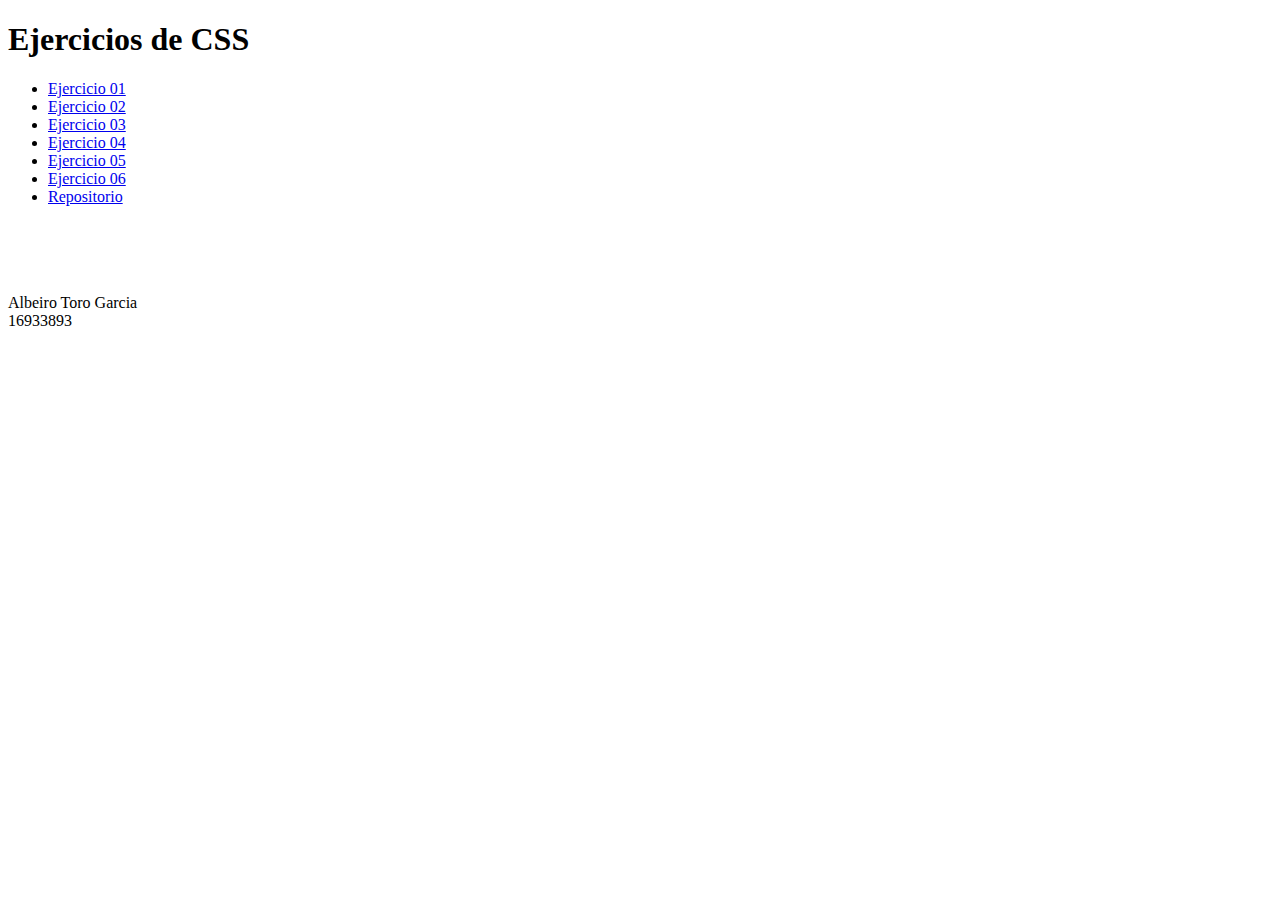
<file: index.html>
<!DOCTYPE html>
<html lang="en">
<head>
    <meta charset="UTF-8">
    <meta name="viewport" content="width=device-width, initial-scale=1.0">
    <title>Pagina_principal</title>
</head>
<body>
    <h1>Ejercicios de CSS</h1>
    <ul>
        <li><a href="HTML/ejercicio01.html">Ejercicio 01</a></li>
        <li><a href="HTML/ejercicio02.html">Ejercicio 02</a></li>
        <li><a href="HTML/ejercicio03.html">Ejercicio 03</a></li>
        <li><a href="HTML/ejercicio04.html">Ejercicio 04</a></li>
        <li><a href="HTML/ejercicio05.html">Ejercicio 05</a></li>
        <li><a href="HTML/ejercicio06.html">Ejercicio 06</a></li>
        <li><a href="https://github.com/atg1213/F152T03.git">Repositorio</a></li>
    </ul>
</body>
<br><br><br><br>
<footer>
    Albeiro Toro Garcia
    <br>16933893
</footer>
</html>
</file>
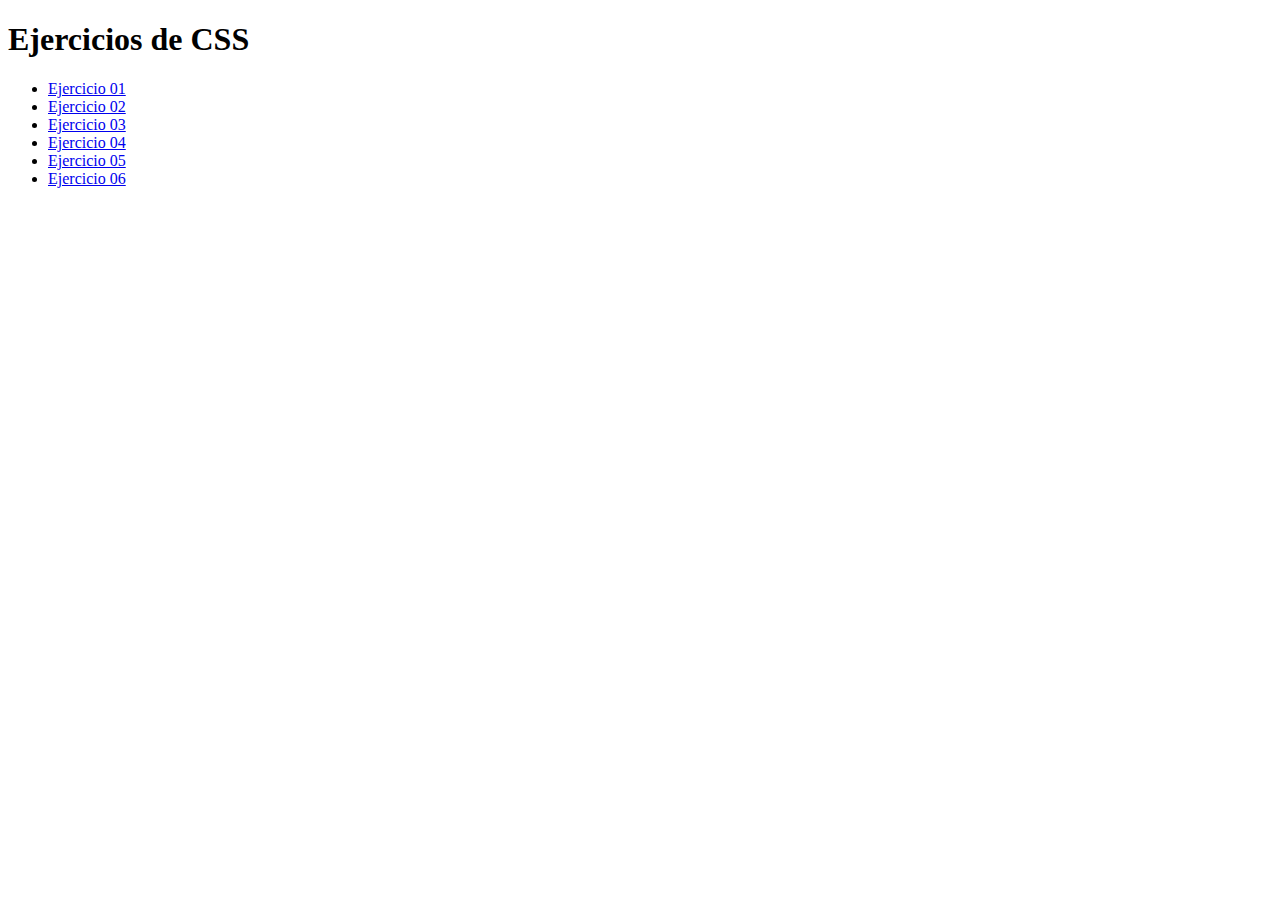
<file: IDEX.html>
<!DOCTYPE html>
<html lang="en">
<head>
    <meta charset="UTF-8">
    <meta name="viewport" content="width=device-width, initial-scale=1.0">
    <title>Pagina_principal</title>
</head>
<body>
    <h1>Ejercicios de CSS</h1>
    <ul>
        <li><a href="HTML/ejercicio01.html">Ejercicio 01</a></li>
        <li><a href="HTML/ejercicio02.html">Ejercicio 02</a></li>
        <li><a href="HTML/ejercicio03.html">Ejercicio 03</a></li>
        <li><a href="HTML/ejercicio04.html">Ejercicio 04</a></li>
        <li><a href="HTML/ejercicio05.html">Ejercicio 05</a></li>
        <li><a href="HTML/ejercicio06.html">Ejercicio 06</a></li>
    </ul>
</body>
</html>
</file>
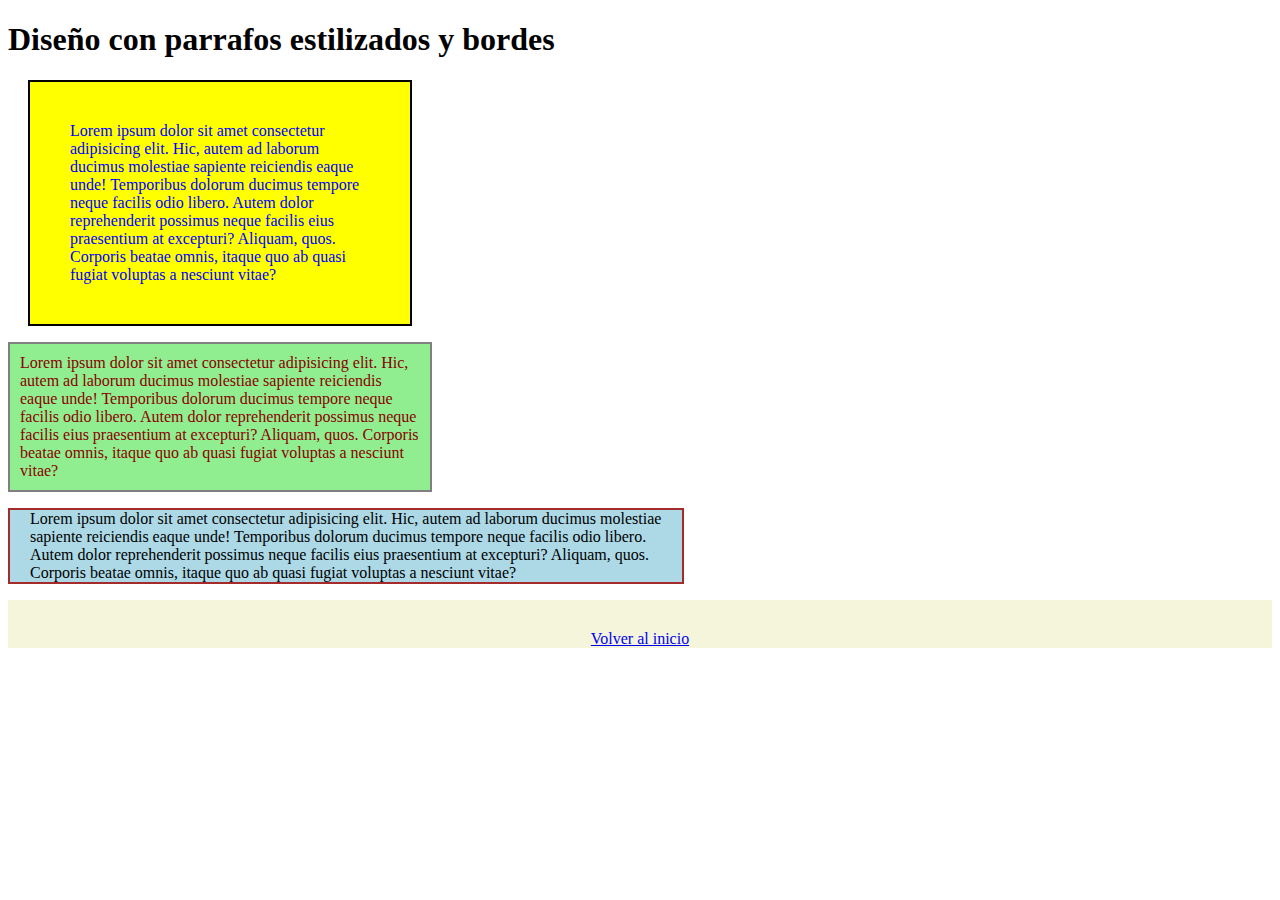
<file: HTML/ejercicio01.html>
<!DOCTYPE html>
<html lang="en">
  <head>
    <meta charset="UTF-8" />
    <meta name="viewport" content="width=device-width, initial-scale=1.0" />
    <link rel="stylesheet" href="../CSS/ejercicio01.css" />
    <title>Ejercicio01</title>
  </head>
  <body>
    <h1>Diseño con parrafos estilizados y bordes</h1>
    <p id="parrafouno">
      Lorem ipsum dolor sit amet consectetur adipisicing elit. Hic, autem ad
      laborum ducimus molestiae sapiente reiciendis eaque unde! Temporibus
      dolorum ducimus tempore neque facilis odio libero. Autem dolor
      reprehenderit possimus neque facilis eius praesentium at excepturi?
      Aliquam, quos. Corporis beatae omnis, itaque quo ab quasi fugiat voluptas
      a nesciunt vitae?
    </p>
    <p id="parrafodos">
      Lorem ipsum dolor sit amet consectetur adipisicing elit. Hic, autem ad
      laborum ducimus molestiae sapiente reiciendis eaque unde! Temporibus
      dolorum ducimus tempore neque facilis odio libero. Autem dolor
      reprehenderit possimus neque facilis eius praesentium at excepturi?
      Aliquam, quos. Corporis beatae omnis, itaque quo ab quasi fugiat voluptas
      a nesciunt vitae?
    </p>
    <p id="parrafotres">
      Lorem ipsum dolor sit amet consectetur adipisicing elit. Hic, autem ad
      laborum ducimus molestiae sapiente reiciendis eaque unde! Temporibus
      dolorum ducimus tempore neque facilis odio libero. Autem dolor
      reprehenderit possimus neque facilis eius praesentium at excepturi?
      Aliquam, quos. Corporis beatae omnis, itaque quo ab quasi fugiat voluptas
      a nesciunt vitae?
    </p>
    <footer class="footer">
      <a href="../index.html">Volver al inicio</a>
    </footer>
  </body>
</html>
</file>
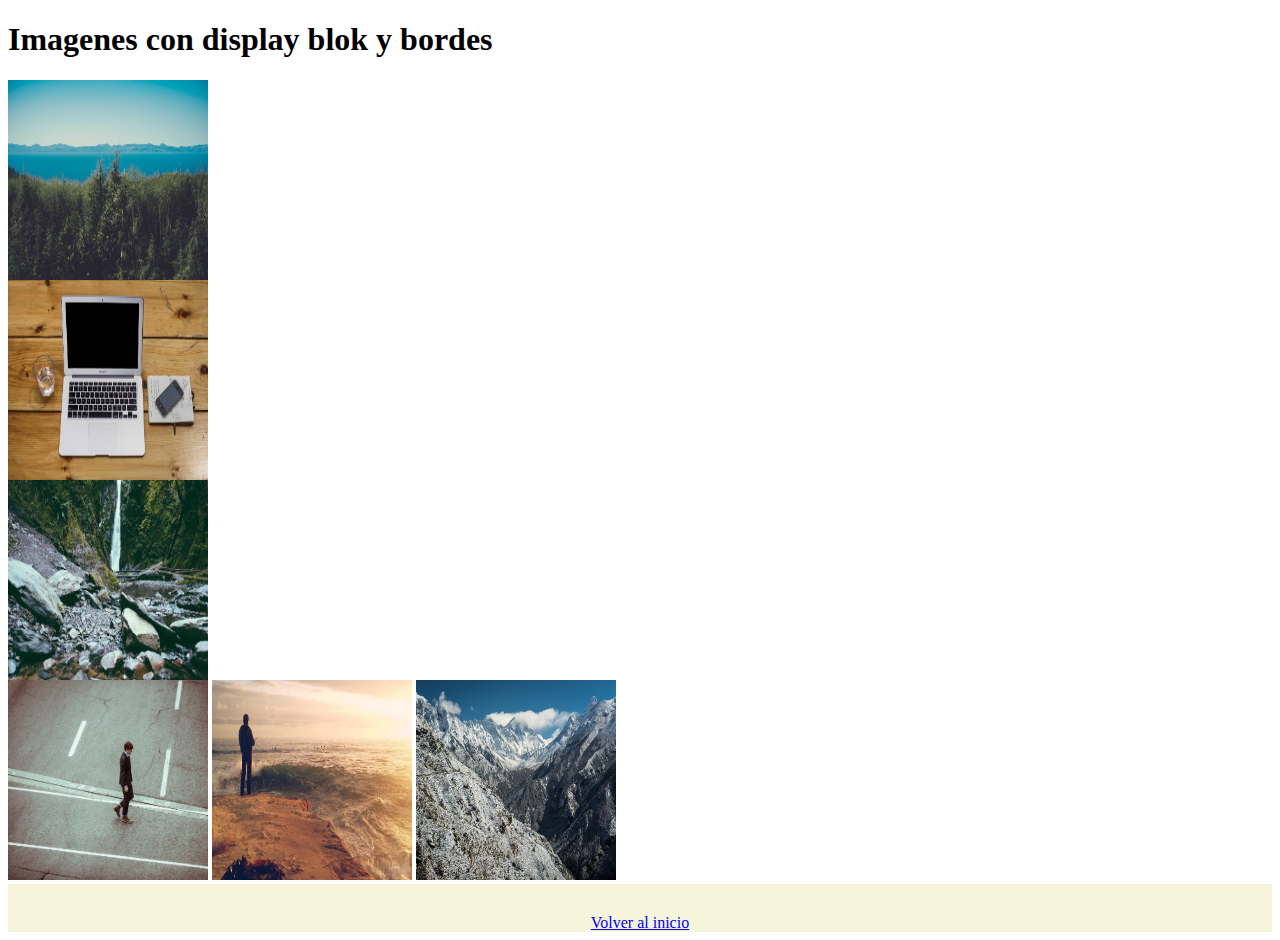
<file: HTML/ejercicio02.html>
<!DOCTYPE html>
<html lang="en">
  <head>
    <meta charset="UTF-8" />
    <meta name="viewport" content="width=device-width, initial-scale=1.0" />
    <link rel="stylesheet" href="../CSS/ejercicio02.css" />
    <title>Ejercicio02</title>
  </head>
  <body>
    <h1>Imagenes con display blok y bordes</h1>
    <div>
      <img src="../FOTOS/foto1.jpg" alt="" class="ImagenesBlok" width="200px" height="200px"/>
      <img src="../FOTOS/foto2.jpg" alt="" class="ImagenesBlok"
      width="200px" height="200px" />
      <img src="../FOTOS/foto3.jpg" alt="" class="ImagenesBlok" width="200px" height="200px" />
    </div>
    <div>
      <img src="../FOTOS/foto4.jpg" alt="" class="ImagenesNormal"width="200px" height="200px" />
      <img src="../FOTOS/foto5.jpg" alt="" class="ImagenesNormal"width="200px" height="200px" />
      <img src="../FOTOS/foto6.jpg" alt="" class="ImagenesNormal"width="200px" height="200px" />
    </div>
    <footer class="footer">
      <a href="../index.html">Volver al inicio</a>
    </footer>
  </body>
</html>
</file>
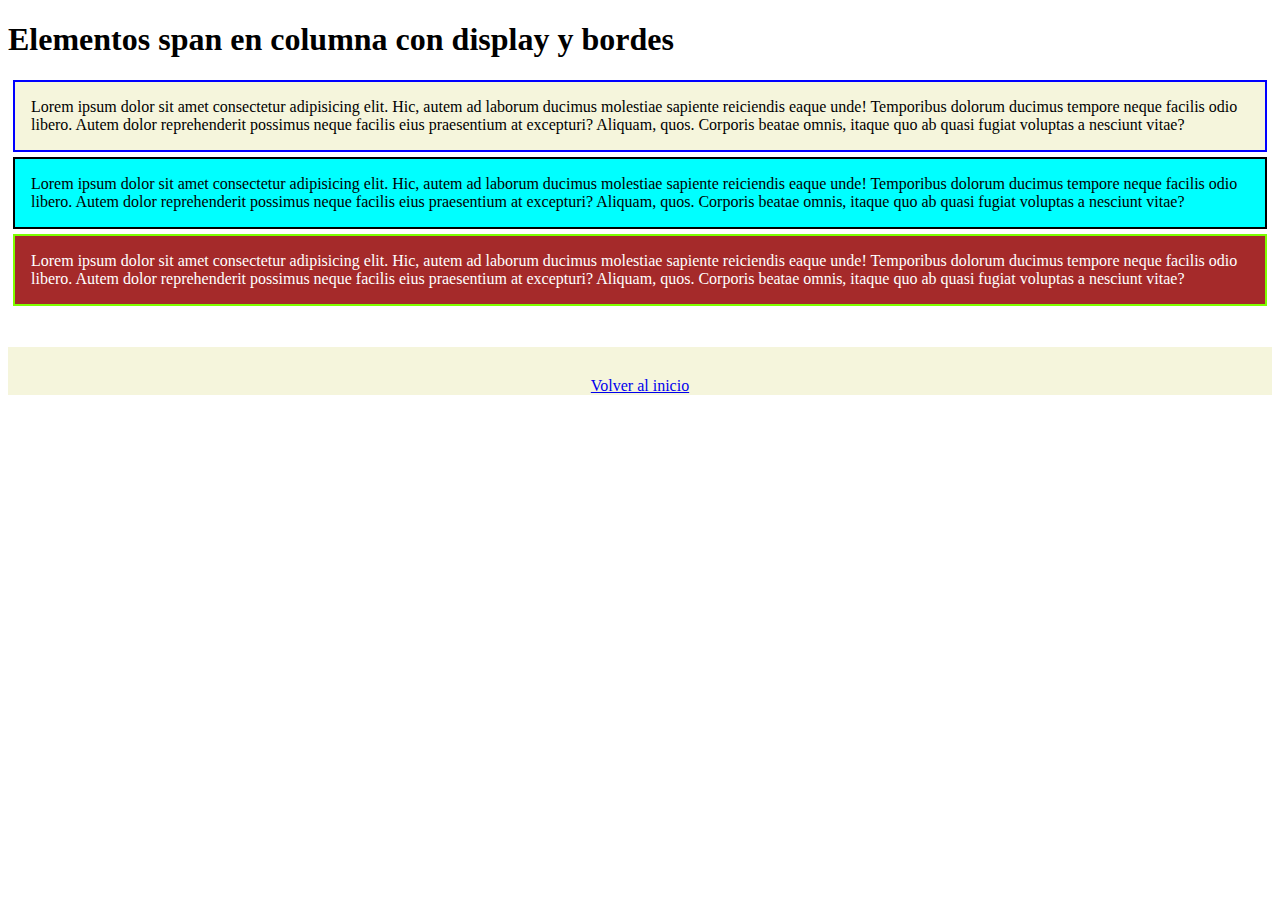
<file: HTML/ejercicio03.html>
<!DOCTYPE html>
<html lang="en">
<head>
    <meta charset="UTF-8">
    <meta name="viewport" content="width=device-width, initial-scale=1.0">
    <link rel="stylesheet" href="../CSS/ejercicio03.css">
    <title>Ejercicio03</title>
</head>
<body>
    <h1>Elementos span en columna con display y bordes</h1>
        <span class="span1">Lorem ipsum dolor sit amet consectetur adipisicing elit. Hic, autem ad laborum ducimus molestiae sapiente reiciendis eaque unde! Temporibus dolorum ducimus tempore neque facilis odio libero. Autem dolor reprehenderit possimus neque facilis eius praesentium at excepturi? Aliquam, quos. Corporis beatae omnis, itaque quo ab quasi fugiat voluptas a nesciunt vitae?</span>
        <span class="span2">Lorem ipsum dolor sit amet consectetur adipisicing elit. Hic, autem ad laborum ducimus molestiae sapiente reiciendis eaque unde! Temporibus dolorum ducimus tempore neque facilis odio libero. Autem dolor reprehenderit possimus neque facilis eius praesentium at excepturi? Aliquam, quos. Corporis beatae omnis, itaque quo ab quasi fugiat voluptas a nesciunt vitae?</span>
        <span class="span3">Lorem ipsum dolor sit amet consectetur adipisicing elit. Hic, autem ad laborum ducimus molestiae sapiente reiciendis eaque unde! Temporibus dolorum ducimus tempore neque facilis odio libero. Autem dolor reprehenderit possimus neque facilis eius praesentium at excepturi? Aliquam, quos. Corporis beatae omnis, itaque quo ab quasi fugiat voluptas a nesciunt vitae?</span>
    <br><br>
    <footer class="footer">
        <a href="../index.html">Volver al inicio</a>
    </footer>
</body>
</html>
</file>
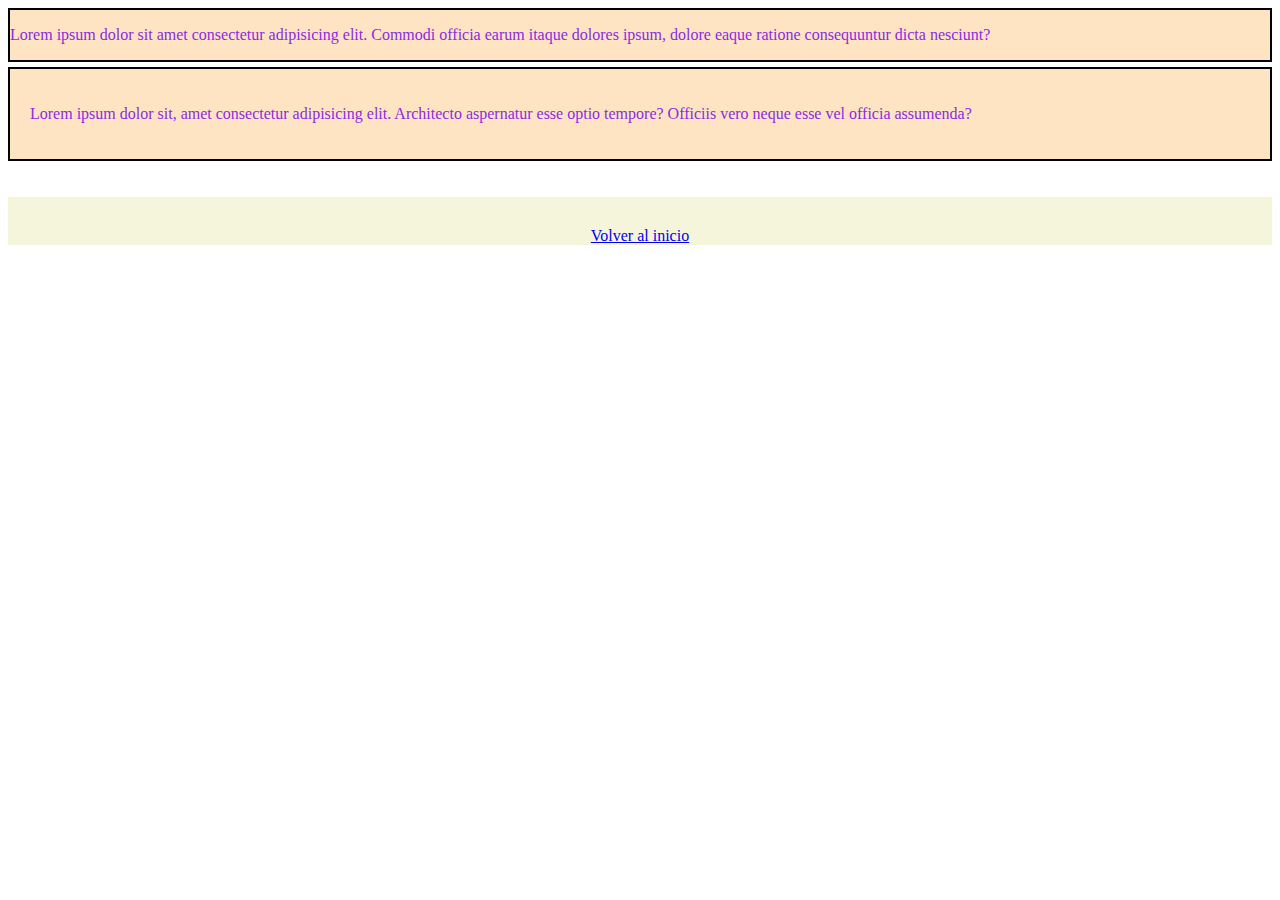
<file: HTML/ejercicio04.html>
<!DOCTYPE html>
<html lang="en">
<head>
    <meta charset="UTF-8">
    <meta name="viewport" content="width=device-width, initial-scale=1.0">
    <link rel="stylesheet" href="../CSS/ejercicio04.css">
    <title>Ejercicio04</title>
</head>
<body>
    <div id="uno">
        <p>Lorem ipsum dolor sit amet consectetur adipisicing elit. Commodi officia earum itaque dolores ipsum, dolore eaque ratione consequuntur dicta nesciunt?</p>
    </div>
    <div id="dos">
        <p>Lorem ipsum dolor sit, amet consectetur adipisicing elit. Architecto aspernatur esse optio tempore? Officiis vero neque esse vel officia assumenda?</p>
    </div>  <br><br>
    <footer class="footer">
        <a href="../index.html">Volver al inicio</a>
    </footer>

</body>
</html>
</file>
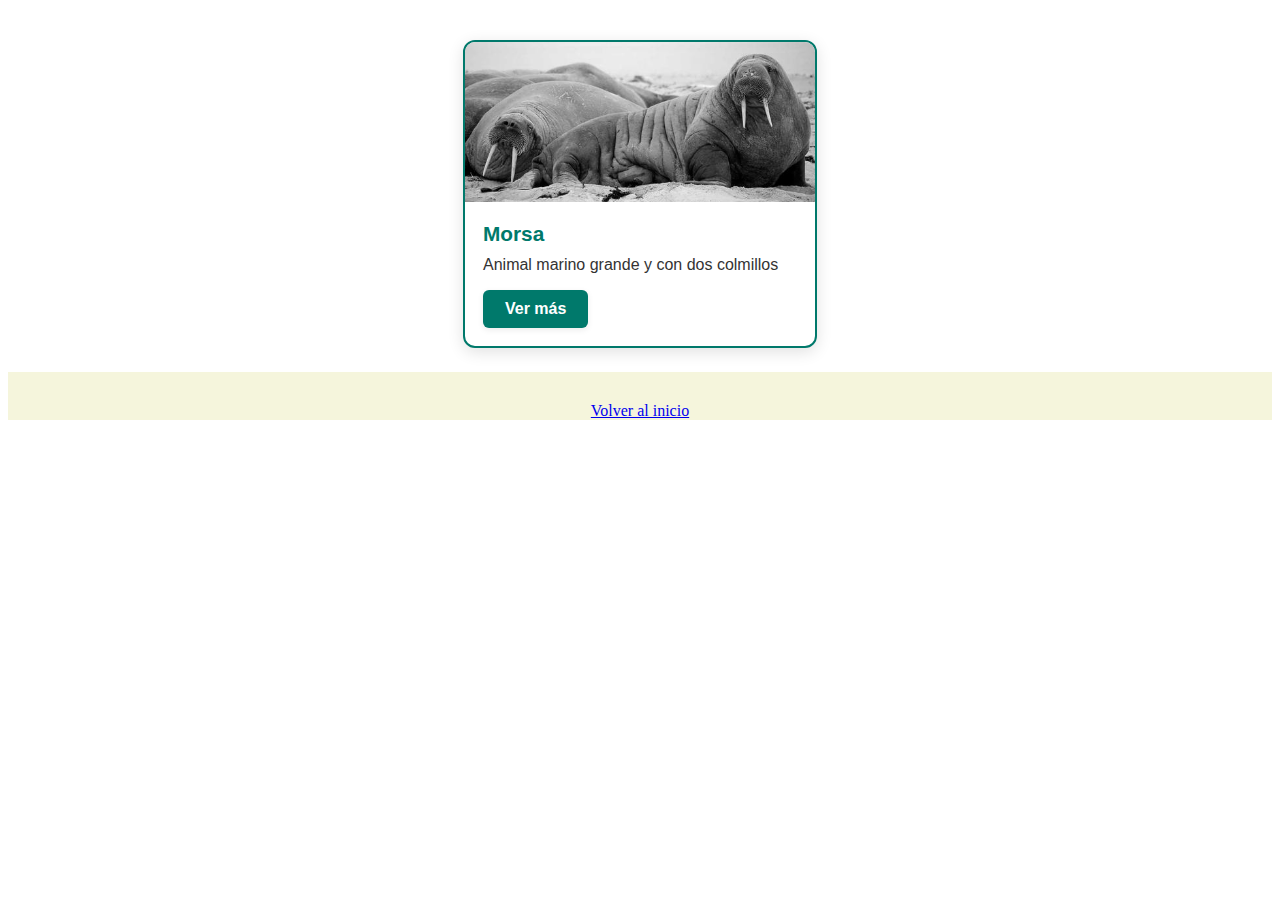
<file: HTML/ejercicio05.html>
<!DOCTYPE html>
<html lang="en">
<head>
    <meta charset="UTF-8">
    <meta name="viewport" content="width=device-width, initial-scale=1.0">
    <link rel="stylesheet" href="../CSS/ejercicio05.css">
    <title>Ejercicio05</title>
</head>
<body>
        <div class="card">
        <img src="../FOTOS/foto7.jpg"
 alt="Imagen de ejemplo" class="card-img">
        <div class="card-content">
            <h3>Morsa</h3>
            <p>Animal marino grande y con dos colmillos</p>
            <button class="card-btn">Ver más</button>
        </div>
    </div> 
    <footer class="footer">
        <a href="../IDEX.html">Volver al inicio</a>
    </footer>
</body>
</html>
</file>
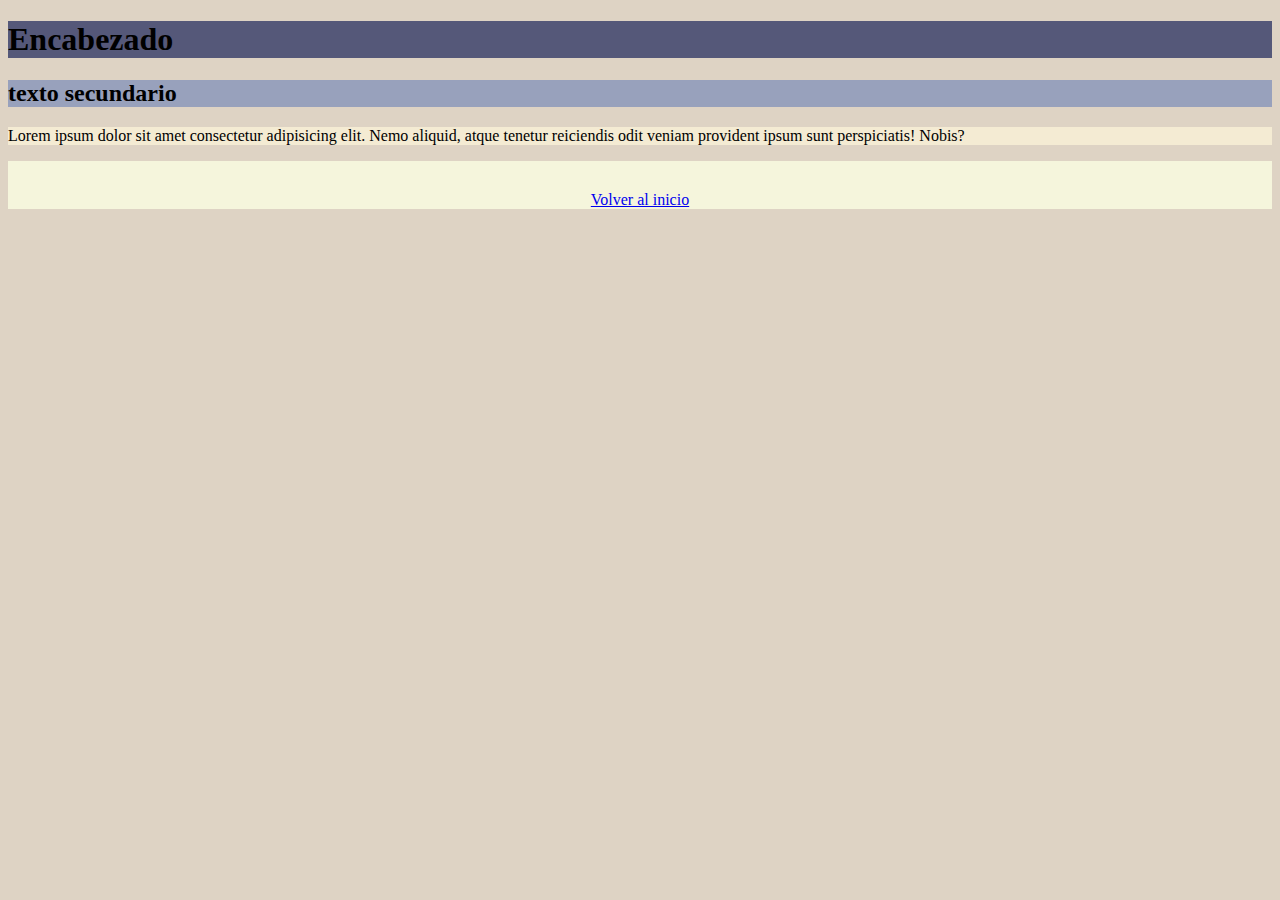
<file: HTML/ejercicio06.html>
<!DOCTYPE html>
<html lang="en">
<head>
    <meta charset="UTF-8">
    <meta name="viewport" content="width=device-width, initial-scale=1.0">
    <link rel="stylesheet" href="../CSS/ejercicio06.css">
    <title>Ejercicio06</title>
</head>
<body>
    <h1>Encabezado</h1>
    <h2>texto secundario</h2>
    <p>Lorem ipsum dolor sit amet consectetur adipisicing elit. Nemo aliquid, atque tenetur reiciendis odit veniam provident ipsum sunt perspiciatis! Nobis?</p>
    <footer class="footer">
        <a href="../index.html">Volver al inicio</a>
    </footer>
</body>
</html>
</file>
<file: CSS/ejercicio01.css>
#parrafouno{
        background-color: yellow;
        color:blue;
        width: 300px;
        height:auto;
        padding: 40px;
        margin-top: 10px;
        margin-bottom: 10px;
        margin-left: 20px;
        margin-right: 20px;
        border: 2px solid black;
}
#parrafodos{
        background-color: lightgreen;
        color: darkred;
        width: 400px;
        padding-top: 10px;
        padding-bottom: 10px;
        padding-left: 10px;
        padding-right: 10px;
        border: 2px solid gray;
}
#parrafotres{
        background-color:lightblue;
        color: black;
        width: 50%;
        padding-right:20px;
        padding-left: 20px;
        border: 2px solid brown;
}
.footer{
    padding-top: 30px;
    background-color:beige;
    text-align: center;
}
</file>
<file: CSS/ejercicio02.css>
.footer{
    padding-top: 30px;
    background-color:beige;
    text-align: center;
}
.ImagenesBlok{
    display: block;
    width: 200px;
    height: 200px;
}
.imagenesNormal{
    width: 200px;
    border: 1px solid black;
    height: 200px;
}
</file>
<file: CSS/ejercicio03.css>
.footer {
  padding-top: 30px;
  background-color: beige;
  text-align: center;
}

.span1 {
  display: block;
  background-color: beige;
  padding: 16px;
  border: 2px solid blue;
  margin: 5px;
}
.span2{
  display: block;
  background-color:aqua;
  padding: 16px;
  border: 2px solid black ;
  margin: 5px;
}
.span3{
  display: block;
  background-color:brown;
  color:white;
  padding: 16px;
 border: 2px solid chartreuse ;
  margin: 5px;
}
</file>
<file: CSS/ejercicio04.css>
#uno{
    border: 2px solid black;
    background-color: bisque;
    color:blueviolet;
    margin-top: 5px;
    margin-bottom: 5px;
}

#dos{
   border: 2px solid black;
    background-color: bisque;
    color: blueviolet;
    padding: 20px;
}
.footer {
  padding-top: 30px;
  background-color: beige;
  text-align: center;
}
</file>
<file: CSS/ejercicio05.css>
.footer {
  padding-top: 30px;
  background-color: beige;
  text-align: center;
}
.card {
    width: 350px;
    border: 2px solid #00796b;
    border-radius: 12px;
    box-shadow: 0 4px 16px rgba(0,0,0,0.12);
    overflow: hidden;
    background: #fff;
    margin: 40px auto 24px auto;
    font-family: Arial, sans-serif;
    transition: transform 0.2s, box-shadow 0.2s;
}
.card:hover {
    transform: translateY(-6px) scale(1.02);
    box-shadow: 0 8px 24px rgba(0,0,0,0.18);
}

.card-img {
    width: 100%;
    height: 160px;
    object-fit: cover;
    display: block;
}

.card-content {
    padding: 20px 18px 18px 18px;
}
.card-content h3 {
    margin-top: 0;
    margin-bottom: 10px;
    color: #00796b;
    font-size: 1.3em;
}

.card-content p {
    margin: 0 0 16px 0;
    color: #333;
    font-size: 1em;
}
.card-btn {
    background: #00796b;
    color: #fff;
    border: none;
    padding: 10px 22px;
    border-radius: 6px;
    cursor: pointer;
    font-size: 1em;
    font-weight: bold;
    transition: background 0.2s;
    box-shadow: 0 2px 6px rgba(0,0,0,0.08);
}

.card-btn:hover {
    background: #004d40;
}
</file>
<file: CSS/ejercicio06.css>
.footer {
  padding-top: 30px;
  background-color: beige;
  text-align: center;
}
body{
    background-color: #DED3C4;
}
h1{
    background-color: #555879
}
h2{
    background-color: #98A1BC
}
p{
    background-color: #F4EBD3
}
</file>
